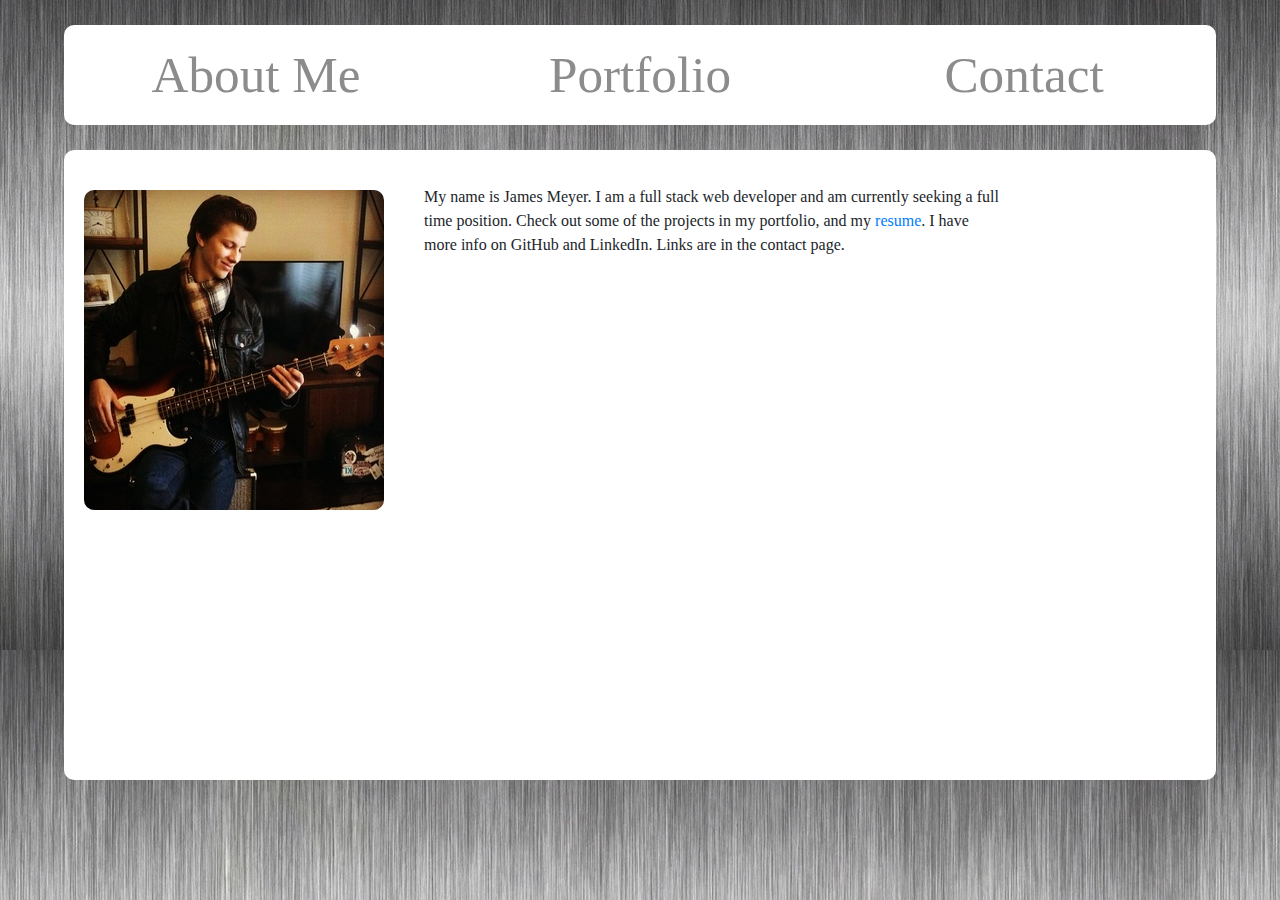
<file: index.html>
<!DOCTYPE html>
<html lang="en">

<head>
    <meta charset="UTF-8">
    <meta name="viewport" content="width=device-width, initial-scale=1.0">
    <meta http-equiv="X-UA-Compatible" content="ie=edge">
    <!--bootstrap cdns for the carousel-->
    <link rel="stylesheet" href="https://stackpath.bootstrapcdn.com/bootstrap/4.4.1/css/bootstrap.min.css"
        integrity="sha384-Vkoo8x4CGsO3+Hhxv8T/Q5PaXtkKtu6ug5TOeNV6gBiFeWPGFN9MuhOf23Q9Ifjh" crossorigin="anonymous">
    <script src="https://code.jquery.com/jquery-3.4.1.slim.min.js"
        integrity="sha384-J6qa4849blE2+poT4WnyKhv5vZF5SrPo0iEjwBvKU7imGFAV0wwj1yYfoRSJoZ+n"
        crossorigin="anonymous"></script>
    <script src="https://cdn.jsdelivr.net/npm/popper.js@1.16.0/dist/umd/popper.min.js"
        integrity="sha384-Q6E9RHvbIyZFJoft+2mJbHaEWldlvI9IOYy5n3zV9zzTtmI3UksdQRVvoxMfooAo"
        crossorigin="anonymous"></script>
    <script src="https://stackpath.bootstrapcdn.com/bootstrap/4.4.1/js/bootstrap.min.js"
        integrity="sha384-wfSDF2E50Y2D1uUdj0O3uMBJnjuUD4Ih7YwaYd1iqfktj0Uod8GCExl3Og8ifwB6"
        crossorigin="anonymous"></script>
    <!----------------------------------->
    <link rel="stylesheet" href="./public/styles/css/style.css" type="text/css" />
    <title>James's Portfolio</title>
</head>

<body>
    <!----------------Default container--------------->
    <div class="flex-container">
        <!----------header that holds the links to pages on the webpage-->
        <div class="header">
            <h1 class="about-me">About Me</h1>
            <h1 class="port-text">Portfolio</h1>
            <h1 class="contact">Contact</h1>
        </div>
        <!-----------------About Me Page------------------->
        <div class="about-me-box">
            <div class="profile-img">

            </div>
            <div class="about-me-text-box">
                <p class="p-text">My name is James Meyer. I am a full stack web developer and am currently seeking a full
                    time position.
                    Check out some of the projects in my portfolio, and my<a href="./public/styles/images/My Resume.pdf"> resume</a>. I have more info on 
                    GitHub and LinkedIn. Links are in the contact page.</p>
            </div>
        </div>

    </div>


    <script src="https://code.jquery.com/jquery-3.4.1.js"
        integrity="sha256-WpOohJOqMqqyKL9FccASB9O0KwACQJpFTUBLTYOVvVU=" crossorigin="anonymous"></script>
    <script src="./public/js/index.js"></script>
</body>

</html>
</file>
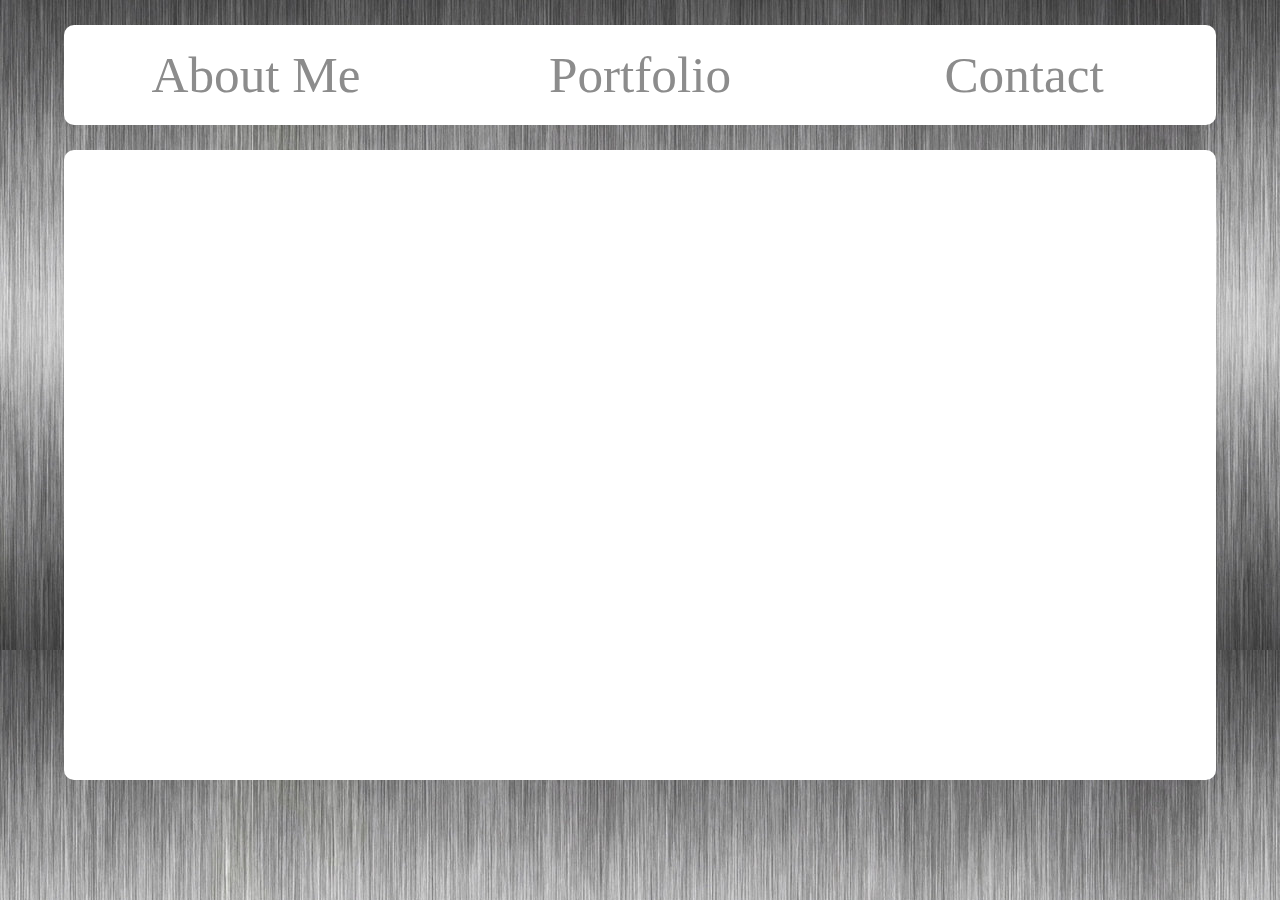
<file: view/layout/index.html>
<!DOCTYPE html>
<html lang="en">

<head>
    <meta charset="UTF-8">
    <meta name="viewport" content="width=device-width, initial-scale=1.0">
    <meta http-equiv="X-UA-Compatible" content="ie=edge">
    <!--bootstrap cdns for the carousel-->
    <link rel="stylesheet" href="https://stackpath.bootstrapcdn.com/bootstrap/4.4.1/css/bootstrap.min.css"
        integrity="sha384-Vkoo8x4CGsO3+Hhxv8T/Q5PaXtkKtu6ug5TOeNV6gBiFeWPGFN9MuhOf23Q9Ifjh" crossorigin="anonymous">
    <script src="https://code.jquery.com/jquery-3.4.1.slim.min.js"
        integrity="sha384-J6qa4849blE2+poT4WnyKhv5vZF5SrPo0iEjwBvKU7imGFAV0wwj1yYfoRSJoZ+n"
        crossorigin="anonymous"></script>
    <script src="https://cdn.jsdelivr.net/npm/popper.js@1.16.0/dist/umd/popper.min.js"
        integrity="sha384-Q6E9RHvbIyZFJoft+2mJbHaEWldlvI9IOYy5n3zV9zzTtmI3UksdQRVvoxMfooAo"
        crossorigin="anonymous"></script>
    <script src="https://stackpath.bootstrapcdn.com/bootstrap/4.4.1/js/bootstrap.min.js"
        integrity="sha384-wfSDF2E50Y2D1uUdj0O3uMBJnjuUD4Ih7YwaYd1iqfktj0Uod8GCExl3Og8ifwB6"
        crossorigin="anonymous"></script>
    <!----------------------------------->
    <link rel="stylesheet" type="text/css" href="../../public/styles/css/style.css">
    <title>James's Portfolio</title>
</head>

<body>
    <!----------------Default container--------------->
    <div class="flex-container">
        <!----------header that holds the links to pages on the webpage-->
        <div class="header">
            <h1 class="about-me">About Me</h1>
            <h1 class="port-text">Portfolio</h1>
            <h1 class="contact">Contact</h1>
        </div>
        <!-----------------About Me Page------------------->
        <div class="about-me-box">

        </div>
        
    </div>


    <script src="https://code.jquery.com/jquery-3.4.1.js"
        integrity="sha256-WpOohJOqMqqyKL9FccASB9O0KwACQJpFTUBLTYOVvVU=" crossorigin="anonymous"></script>
    <script src="../../public/js/index.js"></script>
</body>

</html>
</file>
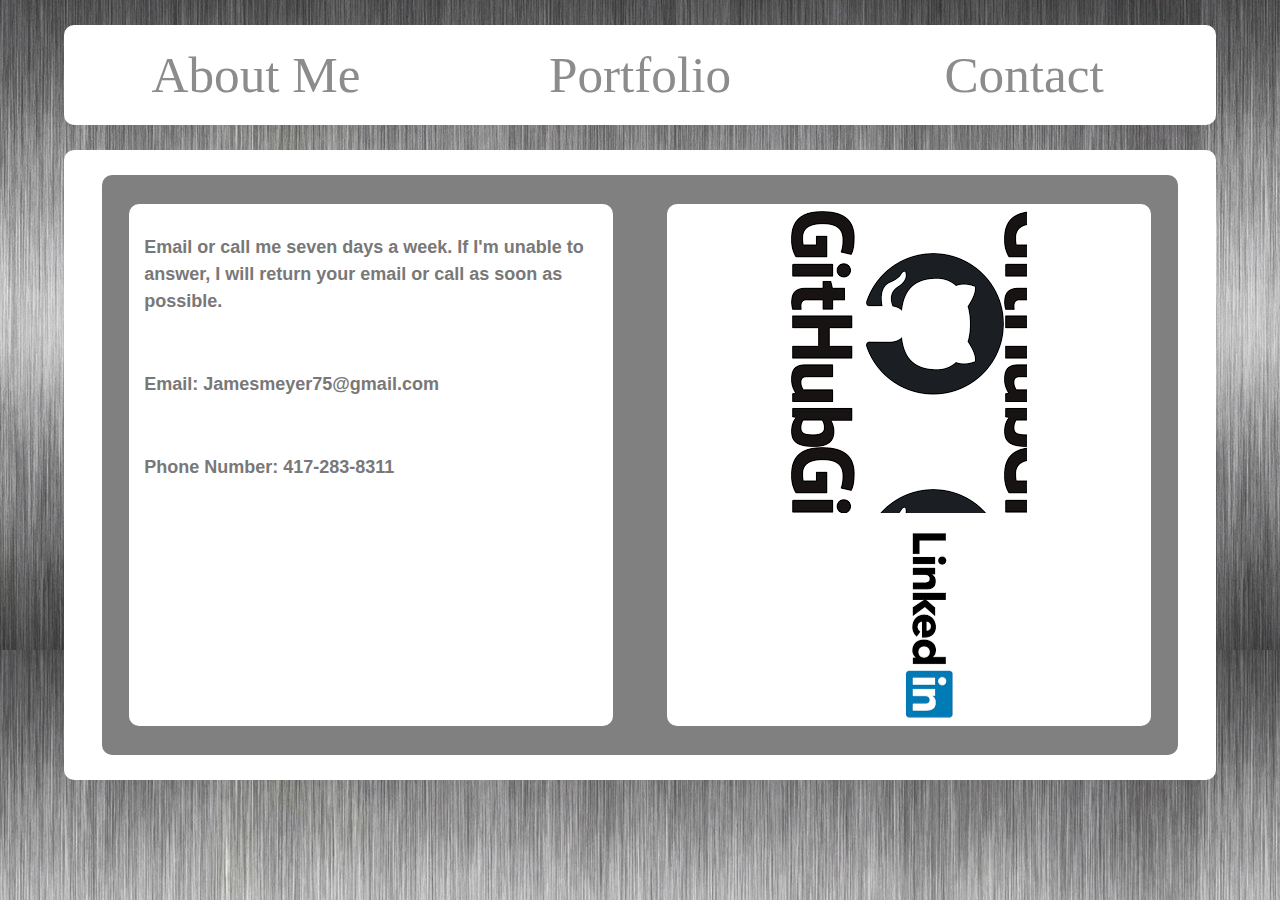
<file: view/contact.html>
<!DOCTYPE html>
<html lang="en">

<head>
    <meta charset="UTF-8">
    <meta name="viewport" content="width=device-width, initial-scale=1.0">
    <meta http-equiv="X-UA-Compatible" content="ie=edge">
    <!--bootstrap cdns for the carousel-->
    <link rel="stylesheet" href="https://stackpath.bootstrapcdn.com/bootstrap/4.4.1/css/bootstrap.min.css"
        integrity="sha384-Vkoo8x4CGsO3+Hhxv8T/Q5PaXtkKtu6ug5TOeNV6gBiFeWPGFN9MuhOf23Q9Ifjh" crossorigin="anonymous">
    <script src="https://code.jquery.com/jquery-3.4.1.slim.min.js"
        integrity="sha384-J6qa4849blE2+poT4WnyKhv5vZF5SrPo0iEjwBvKU7imGFAV0wwj1yYfoRSJoZ+n"
        crossorigin="anonymous"></script>
    <script src="https://cdn.jsdelivr.net/npm/popper.js@1.16.0/dist/umd/popper.min.js"
        integrity="sha384-Q6E9RHvbIyZFJoft+2mJbHaEWldlvI9IOYy5n3zV9zzTtmI3UksdQRVvoxMfooAo"
        crossorigin="anonymous"></script>
    <script src="https://stackpath.bootstrapcdn.com/bootstrap/4.4.1/js/bootstrap.min.js"
        integrity="sha384-wfSDF2E50Y2D1uUdj0O3uMBJnjuUD4Ih7YwaYd1iqfktj0Uod8GCExl3Og8ifwB6"
        crossorigin="anonymous"></script>
    <!----------------------------------->
    <link rel="stylesheet" type="text/css" href="../public/styles/css/style.css">
    <title>James's Portfolio</title>
</head>

<body>
    <!----------------Default container--------------->
    <div class="flex-container">
        <!----------header that holds the links to pages on the webpage-->
        <div class="header">
            <h1 class="about-me">About Me</h1>
            <h1 class="port-text">Portfolio</h1>
            <h1 class="contact">Contact</h1>
        </div>
        <!-----------------About Me Page------------------->
        <div class="contact-me-box">
            <div class="backdrop">
                <div class="contacts">
                    <p class="contact-me-text">Email or call me seven days a week. If I'm unable to answer, I will
                        return your email or call as soon as possible.</p>
                    <p class="contact-text">Email:<a class="email-color" href="mailto:Jamesmeyer75@gmail.com">
                            Jamesmeyer75@gmail.com</a></p>
                    <p class="contact-text">Phone Number:<a class="number-color" href="tel:417-283-8311">
                            417-283-8311</a></p>
                </div>
                <div class="github-linkdin">
                    <a href="https://github.com/Jamesmeyer75" class="github-logo">
                    </a>

                    <a href="https://www.linkedin.com/in/james-meyer-200b13187/?lipi=urn%3Ali%3Apage%3Ad_flagship3_feed%3BGhNgxcu%2BQ2%2BruGQGWVIbpA%3D%3D"
                        class="linkedin-logo">

                    </a>
                </div>
            </div>
        </div>

    </div>


    <script src="https://code.jquery.com/jquery-3.4.1.js"
        integrity="sha256-WpOohJOqMqqyKL9FccASB9O0KwACQJpFTUBLTYOVvVU=" crossorigin="anonymous"></script>
    <script src="../public/js/contact.js"></script>
</body>

</html>
</file>
<file: public/styles/css/style.css>
body {
    height: 100vh;
    width: 100vw;
    padding: 0px;
    margin: 0px;
}

.flex-container {
    display: flex;
    flex-direction: column;
    width: 100%;
    height: 100%;
    background-image: url("../images/vzgQ3U_1200x650.jpg");
}

/* ---header styling and links---- */
.header {
    display: flex;
    background-color: white;
    color: rgb(140, 140, 140);
    font-family: Georgia, Times, 'Times New Roman', serif;
    height: 100px;
    width: 90%;
    margin-top: 25px;
    margin-bottom: 25px;
    margin-left: auto;
    margin-right: auto;
    border-radius: 10px;
}

.about-me, 
.port-text, 
.contact {
    display: flex;
    align-items: center;
    justify-content: center;
    width: 33.3333333%;
    height: 100%;
    font-size: 4vw;
    margin-top: auto;
    margin-bottom: auto;
}

.about-me:hover {
    border-top-left-radius: 10px;
    border-bottom-left-radius: 10px;
    cursor: pointer;
    color: white;
    background-color: rgb(19, 19, 68);
} 
.port-text:hover {
    cursor: pointer;
    color: white;
    background-color: rgb(19, 19, 68);
}

.contact:hover {
    border-top-right-radius: 10px;
    border-bottom-right-radius: 10px;
    cursor: pointer;
    color: white;
    background-color: rgb(19, 19, 68);
} 
/* ---end of header styling---- */


/*----about me page styling----*/

.about-me-box {
    display: flex;
    flex-direction: row;
    width: 90%;
    height: 70%;
    background-color: white;
    margin-left: auto;
    margin-right: auto;
    padding-top: 20px;
    border-radius: 10px;
}

.profile-img {
    height: 320px;
    width: 300px;
    margin: 20px;
    border-radius: 10px;
    background-image: url("../images/IMG_20161204_164641_1_300x338.jpg");
}

.about-me-text-box {
    height: 320px;
    width: 50%;
    margin: 20px 20px 20px 20px;
    border-radius: 10px;
}

.p-text {
    font-size: 16px;
    margin-top: -5px;
    font-family: Georgia, Times, 'Times New Roman', serif;
}
/* media queries for about me page */
@media screen and (max-width: 800px) {
    .about-me-box {
        width: 90%;
        height: 70%;
    }

    .profile-img {
        height: 300px;
    }
    .about-me-text-box {
        height: 70%;
        width: 90%;
    }
}

@media screen and (max-width: 600px) {
    .about-me-box {
        display: flex;
        flex-direction: column;
        align-items: center;
    }
    .profile-img {
        height: 338px;
    }
    .about-me-text-box {
        width: 90%;
        margin: 0px 20px 20px 20px;
    }
}

@media screen and (max-width: 420px) {
    .about-me-box {
        width: 90%;
        height: 70%;
    }
    .profile-img {
        height: 50%;
        width: 80%;
        margin: 0px 20px 20px 20px;
    }

    .about-me-text-box {
        height: 50%;
        width: 80%;
        margin: 0px 20px 20px 20px;
    }
    .p-text {
        font-size: 16px;
    }
}
/*----end of about me page styling----*/

/* end of media queries for about me page*/

/* portfolio page styling */

.link-1 {
    color: rgb(241, 148, 218);
    font-family: Georgia, Times, 'Times New Roman', serif;
    font-weight: bolder;
}

.link-1:hover {
    color: rgb(253, 252, 253);
    font-family: Georgia, Times, 'Times New Roman', serif;
    font-weight: bolder;
}

.link-2 {
    color: rgb(252, 1, 1);
    font-family: Georgia, Times, 'Times New Roman', serif;
    font-weight: bolder;
}

.link-2:hover {
    color: rgb(255, 255, 255);
    font-family: Georgia, Times, 'Times New Roman', serif;
    font-weight: bolder;
}

.color2 {
    color: rgb(255, 255, 255);
    font-family: Georgia, Times, 'Times New Roman', serif;
}

.link-3 {
    color: rgb(44, 231, 60);
    font-family: Georgia, Times, 'Times New Roman', serif;
    font-weight: bolder;
}

.link-3:hover {
    color: rgb(255, 255, 255);
    font-family: Georgia, Times, 'Times New Roman', serif;
    font-weight: bolder;
}
/* ---carousel css----- */

.carousel-size {
    display: flex;
    align-items: center;
    justify-content: center;
    width: 100vw;
}

.carousel-inner {
    width: 100%;
}

.carousel-item {
    width: 100%;
    
}

.img-size {
    width: 75%;
    border-radius: 10px;
    margin-left: auto;
    margin-right: auto;
}

.carousel-caption {
    height: 40%;
}

.project-title {
    font-size: 3vw;
}

.project-text {
    font-size: 2vw;
}

/* .text-background {
    padding: 0px;
    background-color: rgb(14, 143, 3);
    border-radius: 10px;
    width: 30%;
    margin: auto;
    height: 20%;
} */

.project-title-2 {
    font-size: 3vw;
}

.project-text-2 {
    font-size: 2vw;
}

.fade-image {
    filter: brightness(50%);
}

/* media queries for portfolio page */
@media screen and (max-width: 500px) {
    .carousel-size {
        margin-top: 50px;
    }
    .img-size {
        width: 80%;
        height: 45vh;
    }

    .text-background {
        height: 45%;
    }
    .project-text {
        font-size: 2.9vw;
    }
    
    .project-title {
        font-size: 5vw;
    }

    .project-text-2{
        font-size: 3vw;
    }

    .project-title-2 {
        font-size: 5vw;
    }
}

@media screen and (max-width: 400px) {
    .text-background {
        height: 33%;
    }

    .project-text-2{
        margin-top: -5px;
        font-size: 3vw;

    }
}
/* ---end of carousel css----- */
/* end of media queries */
/* end of portfolio styling */

/*----contact me page styling----*/

.contact-me-box {
    display: flex;
    align-items: center;
    justify-content: center;
    padding: 10px;
    width: 90%;
    height: 70%;
    background-color: white;
    margin-left: auto;
    margin-right: auto;
    border-radius: 10px;
}

.backdrop {
    display: flex;
    flex-direction: row;
    align-items: center;
    justify-content: center;
    width: 95%;
    height: 95%;
    background-color: gray;
    border-radius: 10px;
}

.contacts {
    background-color: white;
    margin: auto;
    margin-top: auto;
    margin-bottom: auto;
    padding: 10px;
    width: 45%;
    height: 90%;
    border-radius: 10px;
}

.contact-me-text, .contact-text {
    font-size: large;
    font-weight: bolder;
    color: rgb(121, 120, 120);
    padding: 20px 5px 20px 5px;

}

.email-color, .number-color {
    color: rgb(121, 120, 120);

}

.email-color:hover, .number-color:hover {
    color: rgb(0,123,182);

}

.github-linkdin {
    display: flex;
    flex-direction: column;
    align-items: center;
    justify-content: center;
    background-color: white;
    padding: 5px;
    margin: auto;
    width: 45%;
    height: 90%;
    border-radius: 10px;
}

.github-logo {
    width: 236px;
    height: 59.09%;
    background-image: url("../images/download.png");
}

.linkedin-logo {
    width: 207px;
    height: 40.3%;
    background-image: url("../images/download-1.png");
}
/* media queries for contact page */
@media screen and (max-width: 725px) {
    .contact-me-box {
        height: 75%;
    }
    
    .backdrop {
        flex-direction: column;
        align-items: center;
        justify-content: center;
        padding: 15px;
    }
    
    .contacts {
        padding: 5px;
        width: 100%;
        height: 48%;
    }
    
    .contact-me-text, .contact-text {
        font-size: 3vw;
        padding: 0px 5px 0px 5px;
    
    }
    
    .github-linkdin {
        width: 100%;
        height: 48%;
    }
    
    .github-logo {
        width: 75.011111px;
        height: 75.1px;
        background-image: url("../images/download_1_75x75.png");
    }
    
    .linkedin-logo {
        width: 100px;
        height: 60px;
        background-image: url("../images/download-1_1_100x100.png");
    }
}

@media screen and (max-width: 450px) {
    .contact-me-box {
        height: 75%;
    }
    
    .backdrop {
        width: 95%;
        height: 95%;
        padding: 15px;
    }
    
    .contact-me-text, .contact-text {
        font-size: 3.5vw;
        padding: 15px 5px 0px 5px;
    
    }
    
    .github-linkdin {
        padding: 5px;
        width: 100%;
        height: 48%;
    }
    
    .github-logo {
        width: 75.011111px;
        height: 75.1px;
        background-image: url("../images/download_1_75x75.png");
    }
    
    .linkedin-logo {
        width: 100px;
        height: 60px;
        background-image: url("../images/download-1_1_100x100.png");
    }
}
/* end of media queries */
/*----end of contact me page styling----*/
</file>
